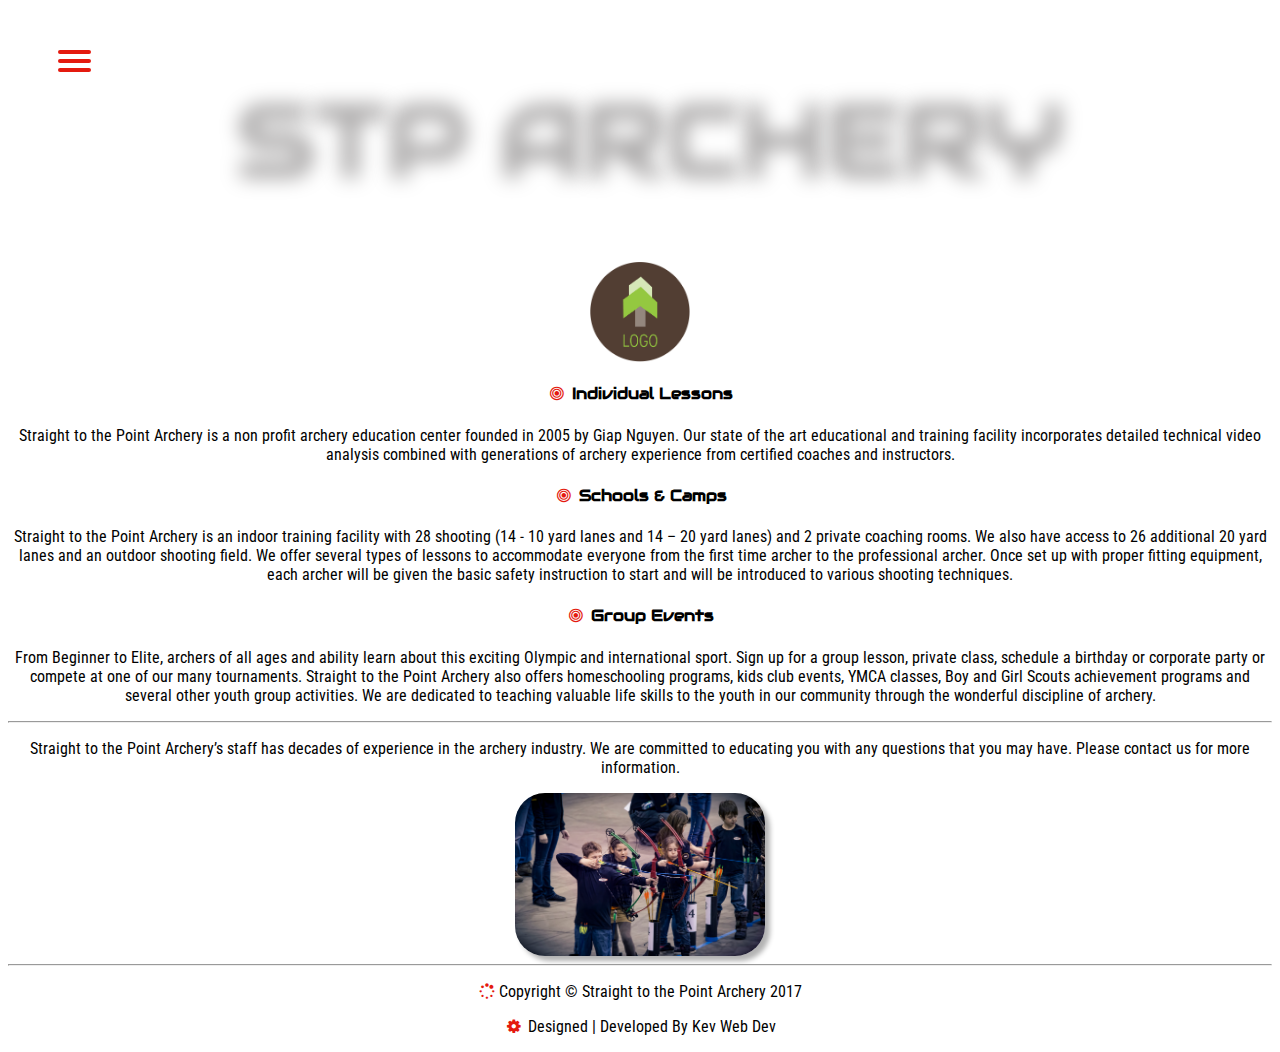
<file: index.html>
<!DOCTYPE html>
<html lang="en">

<head>
    <meta charset="utf-8">
    <title>Straight to the Point Archery</title>
    <link rel="icon" type="image/png" sizes="96x96" href="images/logo.jpg">
    <link rel="stylesheet" href="https://cdnjs.cloudflare.com/ajax/libs/font-awesome/4.7.0/css/font-awesome.min.css">
    <link href="styles/simplestyleguide.css" rel="stylesheet">
    <link href="https://fonts.googleapis.com/css?family=Audiowide" rel="stylesheet">
    <link href="https://fonts.googleapis.com/css?family=Roboto+Condensed" rel="stylesheet"> </head>

<body class='home'>
    <!-- Navigation -->
    <nav>
        <div id="menuToggle">
            <input type="checkbox" /> <span></span> <span></span> <span></span>
            <ul id="menu">
                <li>
                    <a href="index.html" class='active'> <i class="fa fa-home" aria-hidden="true"></i>Home </a>
                </li>
                <li>
                    <a href="about.html"> <i class="fa fa-info" aria-hidden="true"></i> About </a>
                </li>
                <li>
                    <a href="services.html"> <i class="fa fa-arrow-circle-o-up" aria-hidden="true"></i> Services </a>
                </li>
                <li>
                    <a href="contact.html"> <i class="fa fa-envelope" aria-hidden="true"></i> Contact </a>
                </li>
            </ul>
        </div>
    </nav>
    <!-- Page Content -->
    <!-- Top header with logo -->
    <h1>
         STP  ARCHERY
      </h1> <img class='logo' src="images/logo.jpg" alt='STP Logo'>
    <!-- Info about services offered -->
    <h4><i class="fa fa-fw fa-bullseye"></i> Individual Lessons</h4>
    <p>Straight to the Point Archery is a non profit archery education center founded in 2005 by Giap Nguyen. Our state of the art educational and training facility incorporates detailed technical video analysis combined with generations of archery experience from certified coaches and instructors. </p>
    <h4><i class="fa fa-fw fa-bullseye"></i> Schools &amp; Camps</h4>
    <p>Straight to the Point Archery is an indoor training facility with 28 shooting (14 - 10 yard lanes and 14 – 20 yard lanes) and 2 private coaching rooms. We also have access to 26 additional 20 yard lanes and an outdoor shooting field. We offer several types of lessons to accommodate everyone from the first time archer to the professional archer. Once set up with proper fitting equipment, each archer will be given the basic safety instruction to start and will be introduced to various shooting techniques. </p>
    <h4><i class="fa fa-fw fa-bullseye"></i> Group Events</h4>
    <p>From Beginner to Elite, archers of all ages and ability learn about this exciting Olympic and international sport. Sign up for a group lesson, private class, schedule a birthday or corporate party or compete at one of our many tournaments. Straight to the Point Archery also offers homeschooling programs, kids club events, YMCA classes, Boy and Girl Scouts achievement programs and several other youth group activities. We are dedicated to teaching valuable life skills to the youth in our community through the wonderful discipline of archery. </p>
    <hr>
    <p>Straight to the Point Archery’s staff has decades of experience in the archery industry. We are committed to educating you with any questions that you may have. Please contact us for more information. </p> <img class='figure' src="images/class1.jpg" alt="archery class">
    <hr>
    <!-- Footer -->
    <footer>
        <p><i class="fa fa-spinner fa-spin" aria-hidden="true"></i> Copyright &copy; Straight to the Point Archery 2017 </p>
        <p><i class="fa fa-cog fa-spin  fa-fw"></i> Designed | Developed By Kev Web Dev</p>
    </footer>
</body>

</html>
</file>
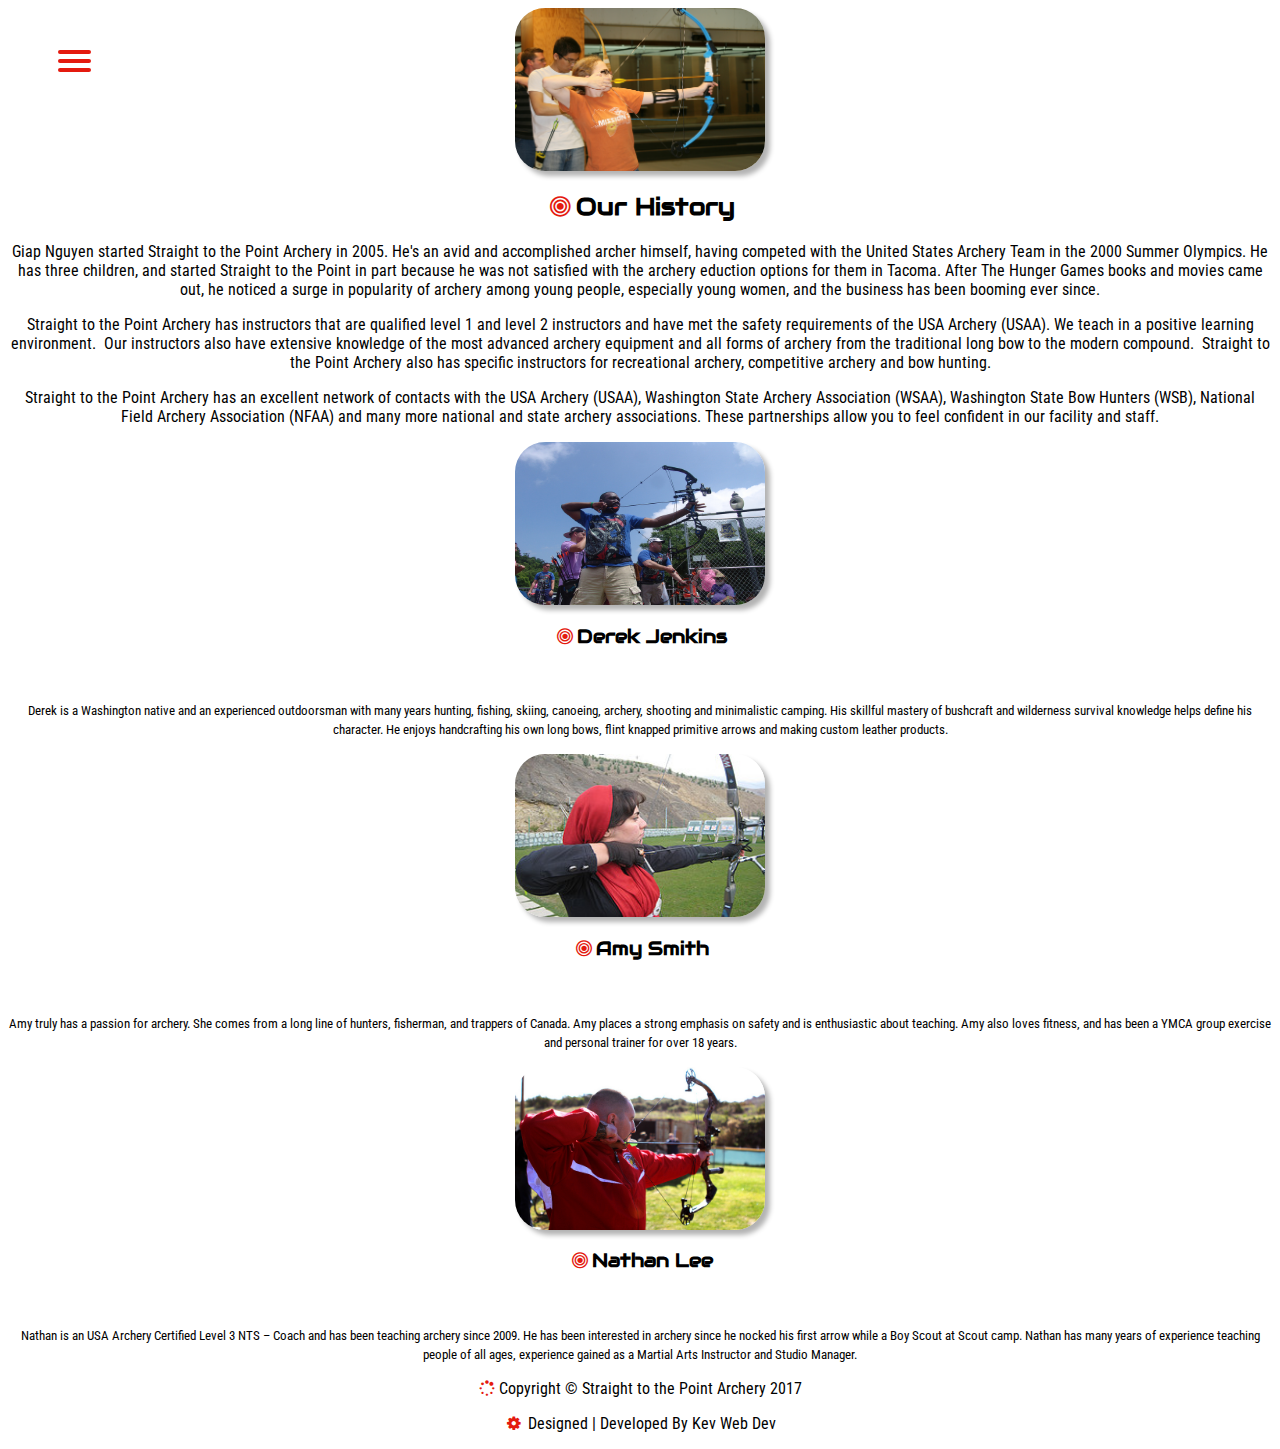
<file: about.html>
<!DOCTYPE html>
<html lang="en">

<head>
    <meta charset="utf-8">
    <title>Straight to the Point Archery </title>
    <link rel="icon" type="image/png" sizes="96x96" href="images/logo.jpg">
    <link rel="stylesheet" href="https://cdnjs.cloudflare.com/ajax/libs/font-awesome/4.7.0/css/font-awesome.min.css">
    <link href="styles/simplestyleguide.css" rel="stylesheet">
    <link href="https://fonts.googleapis.com/css?family=Audiowide" rel="stylesheet">
    <link href="https://fonts.googleapis.com/css?family=Roboto+Condensed" rel="stylesheet"> </head>

<body>
    <!-- Navigation -->
    <nav>
        <div id="menuToggle">
            <input type="checkbox" /> <span></span> <span></span> <span></span>
            <ul id="menu">
                <li>
                    <a href="index.html"> <i class="fa fa-home" aria-hidden="true"></i>Home </a>
                </li>
                <li>
                    <a href="about.html" class='active'> <i class="fa fa-info" aria-hidden="true"></i> About </a>
                </li>
                <li>
                    <a href="services.html"> <i class="fa fa-arrow-circle-o-up" aria-hidden="true"></i> Services </a>
                </li>
                <li>
                    <a href="contact.html"> <i class="fa fa-envelope" aria-hidden="true"></i> Contact </a>
                </li>
            </ul>
        </div>
    </nav>
    <!-- Page Content -->
    <!-- Intro Content --><img class='figure' src="images/class2.jpg" alt="archery class">
    <h2><i class="fa fa-fw fa-bullseye"></i>Our History
    </h2>
    <p>Giap Nguyen started Straight to the Point Archery in 2005. He's an avid and accomplished archer himself, having competed with the United States Archery Team in the 2000 Summer Olympics. He has three children, and started Straight to the Point in part because he was not satisfied with the archery eduction options for them in Tacoma. After The Hunger Games books and movies came out, he noticed a surge in popularity of archery among young people, especially young women, and the business has been booming ever since. </p>
    <!-- Staff Members -->
    <p>Straight to the Point Archery has instructors that are qualified level 1 and level 2 instructors and have met the safety requirements of the USA Archery (USAA). We teach in a positive learning environment.  Our instructors also have extensive knowledge of the most advanced archery equipment and all forms of archery from the traditional long bow to the modern compound.  Straight to the Point Archery also has specific instructors for recreational archery, competitive archery and bow hunting.
        <br> </p>
    <p>Straight to the Point Archery has an excellent network of contacts with the USA Archery (USAA), Washington State Archery Association (WSAA), Washington State Bow Hunters (WSB), National Field Archery Association (NFAA) and many more national and state archery associations. These partnerships allow you to feel confident in our facility and staff.
        <br> </p> <img class='figure' src="images/derek-jenkins-instructor.jpg" alt="Derek Jenkins">
    <h3><i class="fa fa-fw fa-bullseye"></i>Derek Jenkins</h3>
    <br>
    <p><small> Derek is a Washington native and an experienced outdoorsman with many years hunting, fishing, skiing, canoeing, archery, shooting and minimalistic camping. His skillful mastery of bushcraft and wilderness survival knowledge helps define his character. He enjoys handcrafting his own long bows, flint knapped primitive arrows and making custom leather products.
        </small>
    </p> <img class='figure' src="images/amy-smith-instructor.jpg" alt="Amy Smith">
    <h3><i class="fa fa-fw fa-bullseye"></i>Amy Smith </h3>
    <br>
    <p><small>Amy truly has a passion for archery. She comes from a long line of hunters, fisherman, and trappers of Canada. Amy  places a strong emphasis on safety and is enthusiastic about teaching. Amy also loves fitness, and  has been a YMCA group exercise and personal trainer for over 18 years.
        </small>
    </p> <img class='figure' src="images/nathan-lee-instructor.jpg" alt="Nathan Lee">
    <h3><i class="fa fa-fw fa-bullseye"></i>Nathan Lee </h3>
    <br>
    <p><small>Nathan is an USA Archery Certified Level 3 NTS – Coach and has been teaching archery since 2009. He has been interested in archery since he nocked his first arrow while a Boy Scout at Scout camp. Nathan has many years of experience teaching people of all ages, experience gained as a Martial Arts Instructor and Studio Manager.
        </small>
    </p>
    <!-- Footer -->
    <footer>
        <p><i class="fa fa-spinner fa-spin" aria-hidden="true"></i> Copyright &copy; Straight to the Point Archery 2017 </p>
        <p><i class="fa fa-cog fa-spin  fa-fw"></i> Designed | Developed By Kev Web Dev</p>
    </footer>
</body>

</html>
</file>
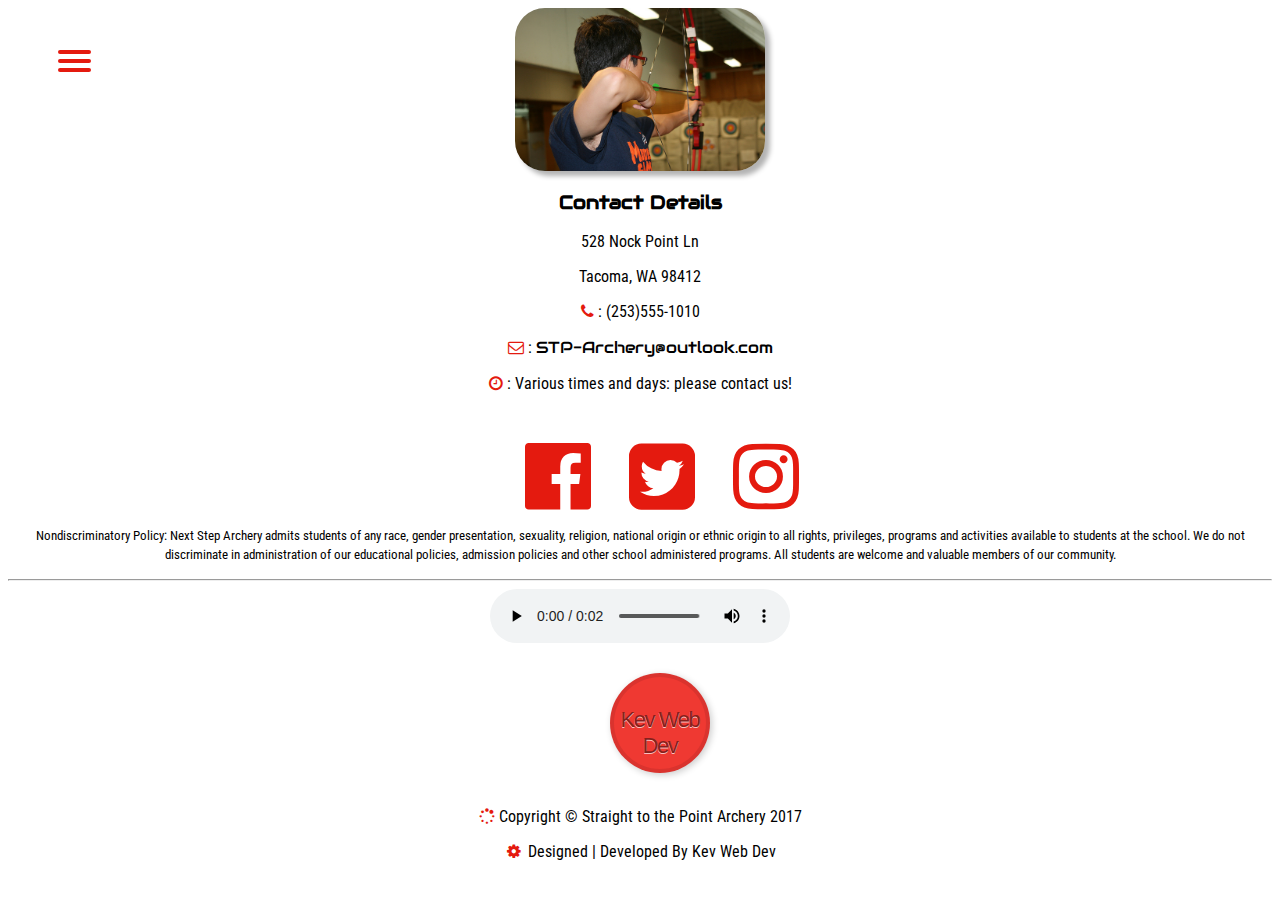
<file: contact.html>
<!DOCTYPE html>
<html lang="en">

<head>
    <meta charset="utf-8">
    <title>Straight to the Point Archery</title>
    <link href="images/logo.jpg" rel="icon" sizes="96x96" type="image/png">
    <link href="https://cdnjs.cloudflare.com/ajax/libs/font-awesome/4.7.0/css/font-awesome.min.css" rel="stylesheet">
    <link href="styles/simplestyleguide.css" rel="stylesheet">
    <link href="https://fonts.googleapis.com/css?family=Audiowide" rel="stylesheet">
    <link href="https://fonts.googleapis.com/css?family=Roboto+Condensed" rel="stylesheet"> </head>

<body>
    <!-- Navigation -->
    <nav>
        <div id="menuToggle">
            <input type="checkbox" /> <span></span> <span></span> <span></span>
            <ul id="menu">
                <li>
                    <a href="index.html"> <i class="fa fa-home" aria-hidden="true"></i>Home </a>
                </li>
                <li>
                    <a href="about.html"> <i class="fa fa-info" aria-hidden="true"></i> About </a>
                </li>
                <li>
                    <a href="services.html"> <i class="fa fa-arrow-circle-o-up" aria-hidden="true"></i> Services </a>
                </li>
                <li>
                    <a href="contact.html" class='active'> <i class="fa fa-envelope" aria-hidden="true"></i> Contact </a>
                </li>
            </ul>
        </div>
    </nav>
    <!-- Page Content --><img alt="lesson 2" class='figure' src="images/lesson2.jpg">
    <!-- Contact Details -->
    <h3>Contact Details</h3>
    <p>528 Nock Point Ln
        <br> </p>
    <p>Tacoma, WA 98412</p>
    <p><i class="fa fa-phone"></i> : (253)555-1010</p>
    <p><i class="fa fa-envelope-o"></i> : <a href="mailto:STP-Archery@outlook.com">STP-Archery@outlook.com</a> </p>
    <p><i class="fa fa-clock-o"></i> : Various times and days: please contact us!</p>
    <ul>
        <li class='hvr-grow'> <a href="https://www.facebook.com/nfaausa" target="none"><i aria-hidden="true" class="fa fa-facebook-official"></i></a> </li>
        <li class='hvr-grow'> <a href="https://twitter.com/NFAAUSA" target="none"><i aria-hidden="true" class="fa fa-twitter-square"></i></a> </li>
        <li class='hvr-grow'> <a href="https://www.instagram.com/nfaausa/" target="none"><i aria-hidden="true" class="fa fa-instagram"></i></a> </li>
    </ul>
    <!-- Nondiscriminatory Policy Details -->
    <p><small>Nondiscriminatory Policy: Next Step Archery admits students of any race, gender presentation, sexuality, religion, national origin or ethnic origin to all rights, privileges, programs and activities available to students at the school. We do not discriminate in administration of our educational policies, admission policies and other school administered programs. All students are welcome and valuable members of our community.</small> </p>
    <hr>
    <!-- Placeholder audio file -->
    <audio controls="controls" src="media/MacStartUp.mp3"> Your browser does not support the <code>audio</code> element. </audio>
    <!-- Following <div> not essential to project; just having fun with coding -->
    <div class='kevwebdev'>
        <ul>
            <li> <a class="round red" href="https://www.google.com/logos/doodles/2016/googles-18th-birthday-5661535679545344-hp2x.gif" target="none">Kev Web Dev<span class="round">Go Web, go!</span></a> </li>
        </ul>
    </div>
    <!-- Footer -->
    <footer>
        <p><i aria-hidden="true" class="fa fa-spinner fa-spin"></i> Copyright &copy; Straight to the Point Archery 2017</p>
        <p><i class="fa fa-cog fa-spin fa-fw"></i> Designed | Developed By Kev Web Dev</p>
    </footer>
</body>

</html>
</file>
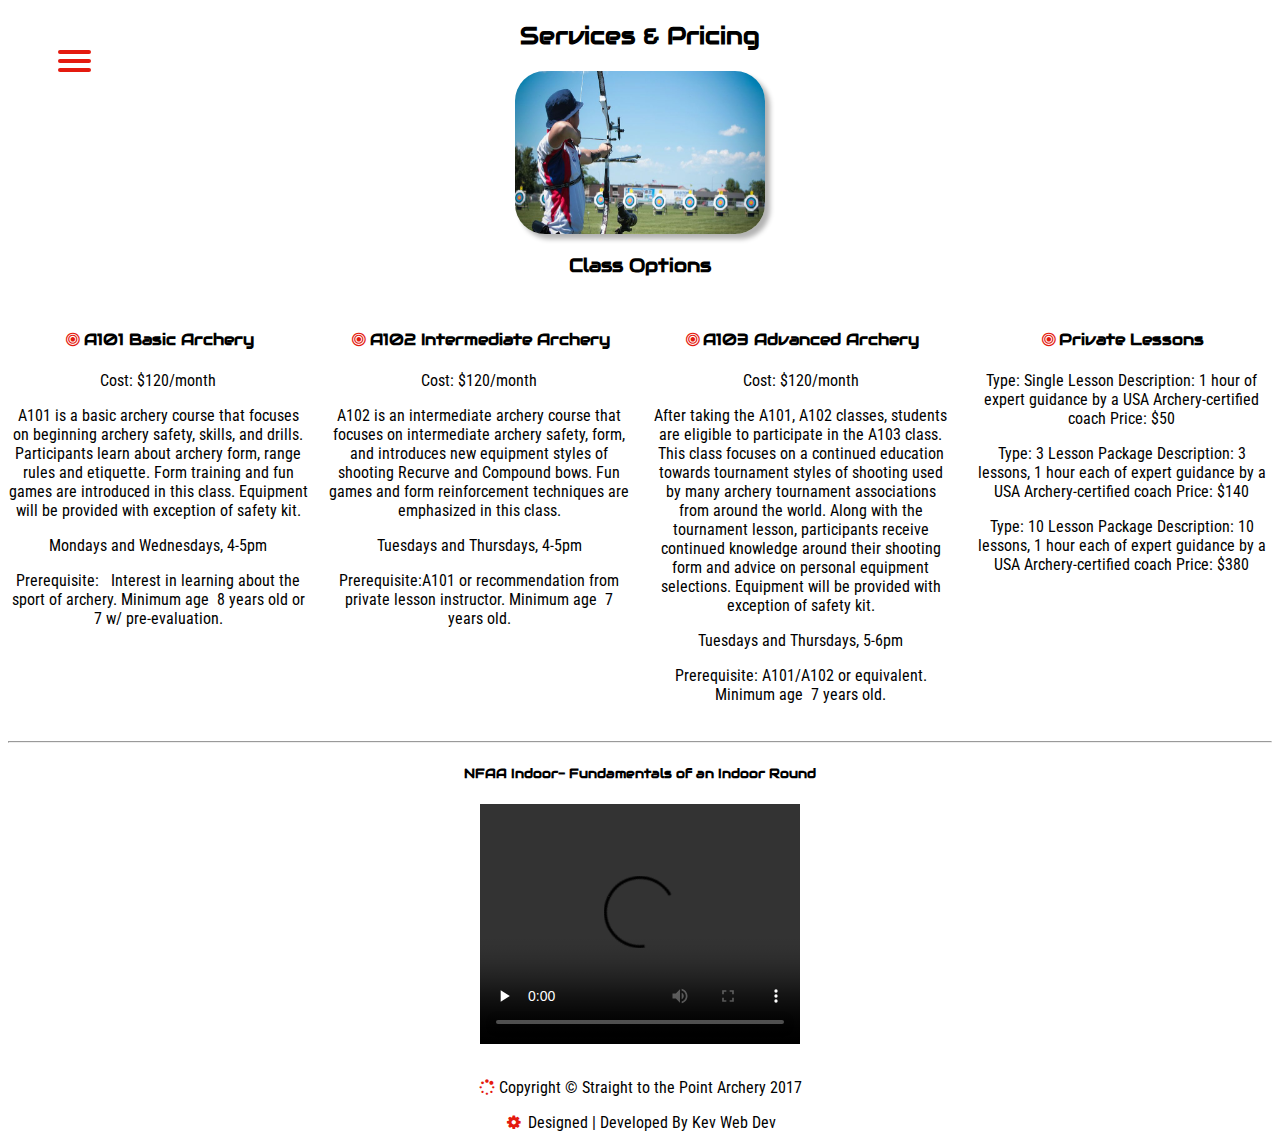
<file: services.html>
<!DOCTYPE html>
<html lang="en">

<head>
    <meta charset="utf-8">
    <title>Straight to the Point Archery</title>
    <link href="images/logo.jpg" rel="icon" sizes="96x96" type="image/png">
    <link href="https://cdnjs.cloudflare.com/ajax/libs/font-awesome/4.7.0/css/font-awesome.min.css" rel="stylesheet">
    <link href="styles/simplestyleguide.css" rel="stylesheet">
    <link href="https://fonts.googleapis.com/css?family=Audiowide" rel="stylesheet">
    <link href="https://fonts.googleapis.com/css?family=Roboto+Condensed" rel="stylesheet"> </head>

<body>
    <!-- Navigation -->
    <nav>
        <div id="menuToggle">
            <input type="checkbox" /> <span></span> <span></span> <span></span>
            <ul id="menu">
                <li>
                    <a href="index.html"> <i class="fa fa-home" aria-hidden="true"></i>Home </a>
                </li>
                <li>
                    <a href="about.html"> <i class="fa fa-info" aria-hidden="true"></i> About </a>
                </li>
                <li>
                    <a href="services.html" class='active'> <i class="fa fa-arrow-circle-o-up" aria-hidden="true"></i> Services </a>
                </li>
                <li>
                    <a href="contact.html"> <i class="fa fa-envelope" aria-hidden="true"></i> Contact </a>
                </li>
            </ul>
        </div>
    </nav>
    <!-- Page Content -->
    <h2>Services &amp; Pricing</h2>
    <!-- Image Header --><img alt="world archery.org" class='figure' src="images/archery_web.jpg">
    <h3>Class Options</h3>
    <div class="section group">
        <div class="col span_1_of_4">
            <h4><i class="fa fa-fw fa-bullseye"></i>A101 Basic Archery</h4>
            <p>Cost: $120/month</p>
            <p>A101 is a basic archery course that focuses on beginning archery safety, skills, and drills. Participants learn about archery form, range rules and etiquette. Form training and fun games are introduced in this class. Equipment will be provided with exception of safety kit.</p>
            <p>Mondays and Wednesdays, 4-5pm</p>
            <p>Prerequisite: &nbsp; Interest in learning about the sport of archery. Minimum age&nbsp; 8 years old or 7 w/ pre-evaluation.</p>
        </div>
        <div class="col span_1_of_4">
            <h4><i class="fa fa-fw fa-bullseye"></i>A102 Intermediate Archery</h4>
            <p>Cost: $120/month</p>
            <p>A102 is an intermediate archery course that focuses on intermediate archery safety, form, and introduces new equipment styles of shooting Recurve and Compound bows. Fun games and form reinforcement techniques are emphasized in this class.</p>
            <p>Tuesdays and Thursdays, 4-5pm</p>
            <p>Prerequisite:A101 or recommendation from private lesson instructor. Minimum age&nbsp; 7 years old.</p>
        </div>
        <div class="col span_1_of_4">
            <h4><i class="fa fa-fw fa-bullseye"></i>A103 Advanced Archery</h4>
            <p>Cost: $120/month</p>
            <p>After taking the A101, A102 classes, students are eligible to participate in the A103 class. This class focuses on a continued education towards tournament styles of shooting used by many archery tournament associations from around the world. Along with the tournament lesson, participants receive continued knowledge around their shooting form and advice on personal equipment selections. Equipment will be provided with exception of safety kit.</p>
            <p>Tuesdays and Thursdays, 5-6pm</p>
            <p>Prerequisite: A101/A102 or equivalent. Minimum age&nbsp; 7 years old.</p>
        </div>
        <div class="col span_1_of_4">
            <h4><i class="fa fa-fw fa-bullseye"></i>Private Lessons</h4>
            <p>Type: Single Lesson Description: 1 hour of expert guidance by a USA Archery-certified coach Price: $50</p>
            <p>Type: 3 Lesson Package Description: 3 lessons, 1 hour each of expert guidance by a USA Archery-certified coach Price: $140</p>
            <p>Type: 10 Lesson Package Description: 10 lessons, 1 hour each of expert guidance by a USA Archery-certified coach Price: $380</p>
        </div>
    </div>
    <hr>
    <!-- Simple video example -->
    <h5>NFAA Indoor- Fundamentals of an Indoor Round</h5>
    <video controls="" height="240" preload='none' src="media/NFAA%20Indoor-%20Fundamentals%20of%20an%20Indoor%20Round.mp4" width="320">Sorry, your browser doesn't support embedded videos, but don't worry, you can <a href="media/NFAA%20Indoor-%20Fundamentals%20of%20an%20Indoor%20Round.mp4">download it</a> and watch it with your favorite video player!</video>
    <br>
    <!-- Footer -->
    <footer>
        <p><i aria-hidden="true" class="fa fa-spinner fa-spin"></i> Copyright &copy; Straight to the Point Archery 2017</p>
        <p><i class="fa fa-cog fa-spin fa-fw"></i> Designed | Developed By Kev Web Dev</p>
    </footer>
</body>

</html>
</file>
<file: styles/simplestyleguide.css>
img {
     width: 240px;/*set the width or max-width*/     
     height: auto;/*this makes sure to maintain the aspect ratio*/     
 }
 i {
     color: #E41A0F;
     animation-duration: 4.7s;
     animation-name: slidein;
 }
 i:hover {
     color: #E46F0F;
 }
 video,
 audio {
     display: block;
     margin-left: auto;
     margin-right: auto;
 }
 .logo {
     display: block;
     margin-left: auto;
     margin-right: auto;
     width: 100px;
     height: 100px;
     -webkit-transition: width 2s, height 2s, -webkit-transform 2s;
     transition: width 2s, height 2s, transform 2s;
 }
 .logo:hover {
     width: 200px;
     height: 200px;
     -webkit-transform: rotate(1800deg);
     transform: rotate(1800deg);
 }
 
 h2,
 h3,
 h4,
 h5,
 a {
     font-family: 'Audiowide', cursive;
     text-align: center;
     text-decoration: none;
     color: inherit;
     animation-duration: 3.7s;
     animation-name: slidein;
 }
 h1 {
     background: url('https://c1.staticflickr.com/3/2863/10485288384_5d0f245bc3_b.jpg');
     -webkit-background-clip: text;
     -webkit-text-fill-color: transparent;
     font-family: 'Audiowide', cursive;
     font-size: 100px;
     text-align: center;
     animation-duration: 4.22s;
     animation-name: slidein;
     text-shadow: #A6A4A4 0.1em 0.1em 0.2em
 }
 p,
 ul,
 small {
     font-family: 'Roboto Condensed', sans-serif;
     text-align: center;
     animation-duration: 3s;
     animation-name: slidein;
 }
 /*text slidein*/ 
 @keyframes slidein {
     from {
         margin-left: 100%;
         width: 300%;
     }
     75% {
         font-size: 300%;
         margin-left: 25%;
         width: 150%;
     }
     to {
         margin-left: 0%;
         width: 100%;
     }
 }
 
 /*images with rounded corners*/ 
 .figure {
     width: 250px;
     height: 163px;
     border-radius: 30px;
     overflow: hidden;
     box-shadow: 5px 5px 5px rgba(0, 0, 0, 0.3);
     display: block;
     margin-left: auto;
     margin-right: auto;
 }

 /* Icons Grow for social media icons on contact.html*/ 
 .hvr-grow {
     display: inline-block;
     vertical-align: middle;
     -webkit-transform: perspective(1px) translateZ(0);
     transform: perspective(1px) translateZ(0);
     box-shadow: 0 0 1px transparent;
     -webkit-transition-duration: 0.3s;
     transition-duration: 0.3s;
     -webkit-transition-property: transform;
     transition-property: transform;
     font-size: 77px;
     padding: 19px;
 }
 .hvr-grow:hover,
 .hvr-grow:focus,
 .hvr-grow:active {
     -webkit-transform: scale(1.1);
     transform: scale(1.1);
 }

 /*nav menu start*/ 
 .active {
     color: #E41A0F;
 }
 #menuToggle {
     display: block;
     position: relative;
     top: 50px;
     left: 50px;
     z-index: 1;
 }
 #menuToggle input {
     display: block;
     width: 40px;
     height: 32px;
     position: absolute;
     top: -7px;
     left: -5px;
     cursor: pointer;
     opacity: 0;
     z-index: 2;
 }
 #menuToggle span {
     display: block;
     width: 33px;
     height: 4px;
     margin-bottom: 5px;
     position: relative;
     background: #E41A0F;
     border-radius: 3px;
     z-index: 1;
     transform-origin: 4px 0px;
     transition: transform 0.5s cubic-bezier(0.77, 0.2, 0.05, 1.0), background 0.5s cubic-bezier(0.77, 0.2, 0.05, 1.0), opacity 0.55s ease;
 }
 #menuToggle span:first-child {
     transform-origin: 0% 0%;
 }
 #menuToggle span:nth-last-child(2) {
     transform-origin: 0% 100%;
 }
 /*  Transform all the slices of hamburger into a crossmark. */
 
 #menuToggle input:checked ~ span {
     opacity: 1;
     transform: rotate(45deg) translate(-2px, -1px);
     background: #232323;
 }
 #menuToggle input:checked ~ span:nth-last-child(3) {
     opacity: 0;
     transform: rotate(0deg) scale(0.2, 0.2);
 }
 #menuToggle input:checked ~ span:nth-last-child(2) {
     transform: rotate(-45deg) translate(0, -1px);
 }
 #menu {
     position: absolute;
     width: 300px;
     margin: -100px 0 0 -50px;
     padding: 50px;
     padding-top: 125px;
     background: white;
     list-style-type: none;
     transform-origin: 0% 0%;
     transform: translate(-100%, 0);
     transition: transform 0.5s cubic-bezier(0.77, 0.2, 0.05, 1.0);
 }
 #menu li {
     padding: 10px 0;
     font-size: 13px;
 }
 #menuToggle input:checked ~ ul {
     transform: none;
 }

 /*sticky hamburger nav*/ 
 nav {
     position: fixed;
     top: 0;
 }
 /*nav menu end*/

 /*responsive grid start: thanks to http://www.responsivegridsystem.com*/
 /*  SECTIONS  */ 
 .section {
     clear: both;
     padding: 0px;
     margin: 0px;
 }
 /*  COLUMN SETUP  */
 
 .col {
     display: block;
     float: left;
     margin: 1% 0 1% 1.6%;
 }
 .col:first-child {
     margin-left: 0;
 }
 /*  GROUPING  */
 
 .group:before,
 .group:after {
     content: "";
     display: table;
 }
 .group:after {
     clear: both;
 }
  /*  GRID OF FOUR  */
 
 .span_4_of_4 {
     width: 100%;
 }
 .span_3_of_4 {
     width: 74.6%;
 }
 .span_2_of_4 {
     width: 49.2%;
 }
 .span_1_of_4 {
     width: 23.8%;
 }
 /*responsive grid end*/

 /*nonessential <div class='kevwebdev'> on bottom of contact.html*/ 
 * {
     -moz-box-sizing: border-box;
     -o-box-sizing: border-box;
     -webkit-box-sizing: border-box;
     box-sizing: border-box;
 }
 li {
     position: relative;
     display: inline-block;
     width: 100px;
     height: 100px;
 }

 @keyframes rotate {
     0% {
         transform: rotate(0deg);
     }
     100% {
         transform: rotate(-360deg);
     }
 }
 .round {
     display: block;
     position: absolute;
     left: 0;
     top: 0;
     width: 100%;
     height: 100%;
     padding-top: 30px;
     text-decoration: none;
     text-align: center;
     font-size: 22px;
     text-shadow: 0 1px 0 rgba(255, 255, 255, .7);
     letter-spacing: -.065em;
     font-family: "Hammersmith One", sans-serif;
     -webkit-transition: all .25s ease-in-out;
     -o-transition: all .25s ease-in-out;
     -moz-transition: all .25s ease-in-out;
     transition: all .25s ease-in-out;
     box-shadow: 2px 2px 7px rgba(0, 0, 0, .2);
     border-radius: 300px;
     z-index: 1;
     border-width: 4px;
     border-style: solid;
 }
 .round:hover {
     width: 130%;
     height: 130%;
     left: -15%;
     top: -15%;
     font-size: 33px;
     padding-top: 38px;
     -webkit-box-shadow: 5px 5px 10px rgba(0, 0, 0, .3);
     -o-box-shadow: 5px 5px 10px rgba(0, 0, 0, .3);
     -moz-box-shadow: 5px 5px 10px rgba(0, 0, 0, .3);
     box-shadow: 5px 5px 10px rgba(0, 0, 0, .3);
     z-index: 2;
     -webkit-transform: rotate(-360deg);
     -moz-transform: rotate(-360deg);
     -o-transform: rotate(-360deg);
     transform: rotate(-360deg);
 }
 a.red {
     background-color: rgba(239, 57, 50, 1);
     color: rgba(133, 32, 28, 1);
     border-color: rgba(133, 32, 28, .2);
     margin-left: auto;
     margin-right: auto;
 }
 a.red:hover {
     color: rgba(239, 57, 50, 1);
 }
 .round span.round {
     display: block;
     opacity: 0;
     -webkit-transition: all .5s ease-in-out;
     -moz-transition: all .5s ease-in-out;
     -o-transition: all .5s ease-in-out;
     transition: all .5s ease-in-out;
     font-size: 1px;
     border: none;
     padding: 40% 20% 0 20%;
     color: #fff;
 }
 .round span:hover {
     opacity: .85;
     font-size: 16px;
     -webkit-text-shadow: 0 1px 1px rgba(0, 0, 0, .5);
     -moz-text-shadow: 0 1px 1px rgba(0, 0, 0, .5);
     -o-text-shadow: 0 1px 1px rgba(0, 0, 0, .5);
     text-shadow: 0 1px 1px rgba(0, 0, 0, .5);
 }
 .red span {
     background: rgba(133, 32, 28, .7);
 }
 .kevwebdev {
     margin: 30px auto;
     text-align: center;
 }
 /*<!-- Designed | Developed By Kev Web Dev -->*/
</file>
